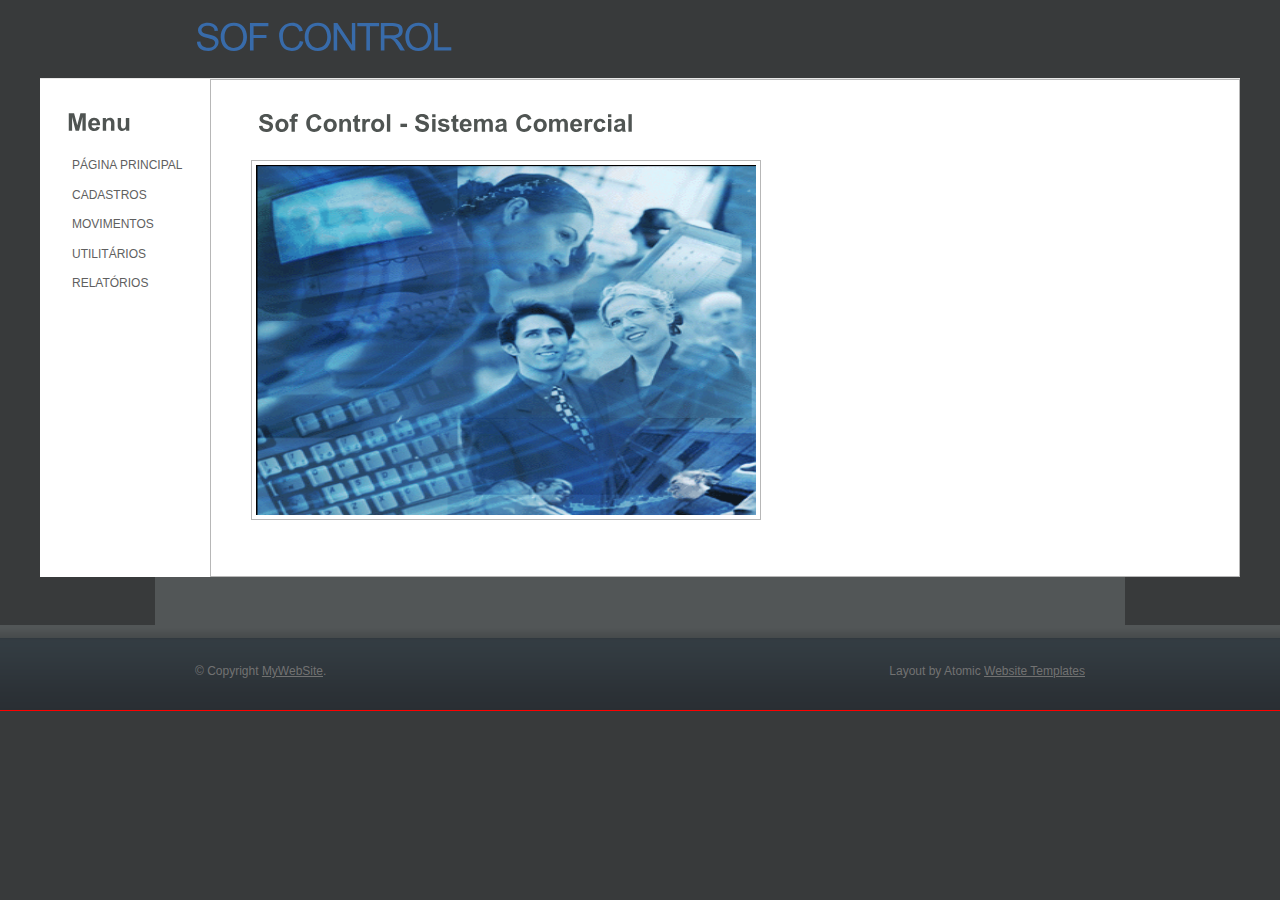
<file: BANCO/AJUDA/index.html>
<!DOCTYPE html PUBLIC "-//W3C//DTD XHTML 1.0 Transitional//EN" "http://www.w3.org/TR/xhtml1/DTD/xhtml1-transitional.dtd">
<html xmlns="http://www.w3.org/1999/xhtml">
<head>
<title>SYSTEM COMPUTER - Um Novo Conceito em Tecnologia</title>
<meta http-equiv="Content-Type" content="text/html; charset=UTF-8" />
<link href="style.css" rel="stylesheet" type="text/css" />
<script type="text/javascript" src="js/cufon-yui.js"></script>
<script type="text/javascript" src="js/arial.js"></script>
<script type="text/javascript" src="js/cuf_run.js"></script>
</head>
<body>
<div class="main">
  <div class="header">
    <div class="header_resize">
      <div class="logo">
        <h1>SOF CONTROL</h1>
      </div>
      <div class="searchform"></div>
      <div class="clr"></div>
    </div>
  </div>
  <div class="content">
    <div class="content_resize">
      <div class="mainbar">
        <div class="article">
          <h2><span></span> Sof Control - Sistema Comercial</h2>
<h2><img src="profissional-de-TI.gif" width="500" height="350" /></h2>
</p>
        </div>
        
      </div>
      <div class="sidebar">
        <div class="gadget">
          <h2 class="star"><span></span> Menu</h2>
          <div class="clr"></div>
          <ul class="sb_menu">
          <li><a href="index.html">PÁGINA PRINCIPAL</a></li>
          <li><a href="cadastros.html">CADASTROS</a></li>
          <li><a href="servicos.html">MOVIMENTOS</a></li>
          <li><a href="contact.html">UTILITÁRIOS</a></li>
          <li><a href="support.html">RELATÓRIOS</a></li>
          </ul>
        </div>
        
      </div>
      <div class="clr"></div>
    </div>
  </div>
  <div class="fbg">
    <div class="fbg_resize">
      <div class="clr"></div>
    </div>
  </div>
  <div class="footer">
    <div class="footer_resize">    
      <p class="lf">&copy; Copyright <a href="#">MyWebSite</a>.</p>
      <p class="rf">Layout by Atomic <a href="http://www.atomicwebsitetemplates.com/">Website Templates</a></p>
      <div class="clr"></div>
    </div>
  </div>
</div>
</body>
</html>
</file>
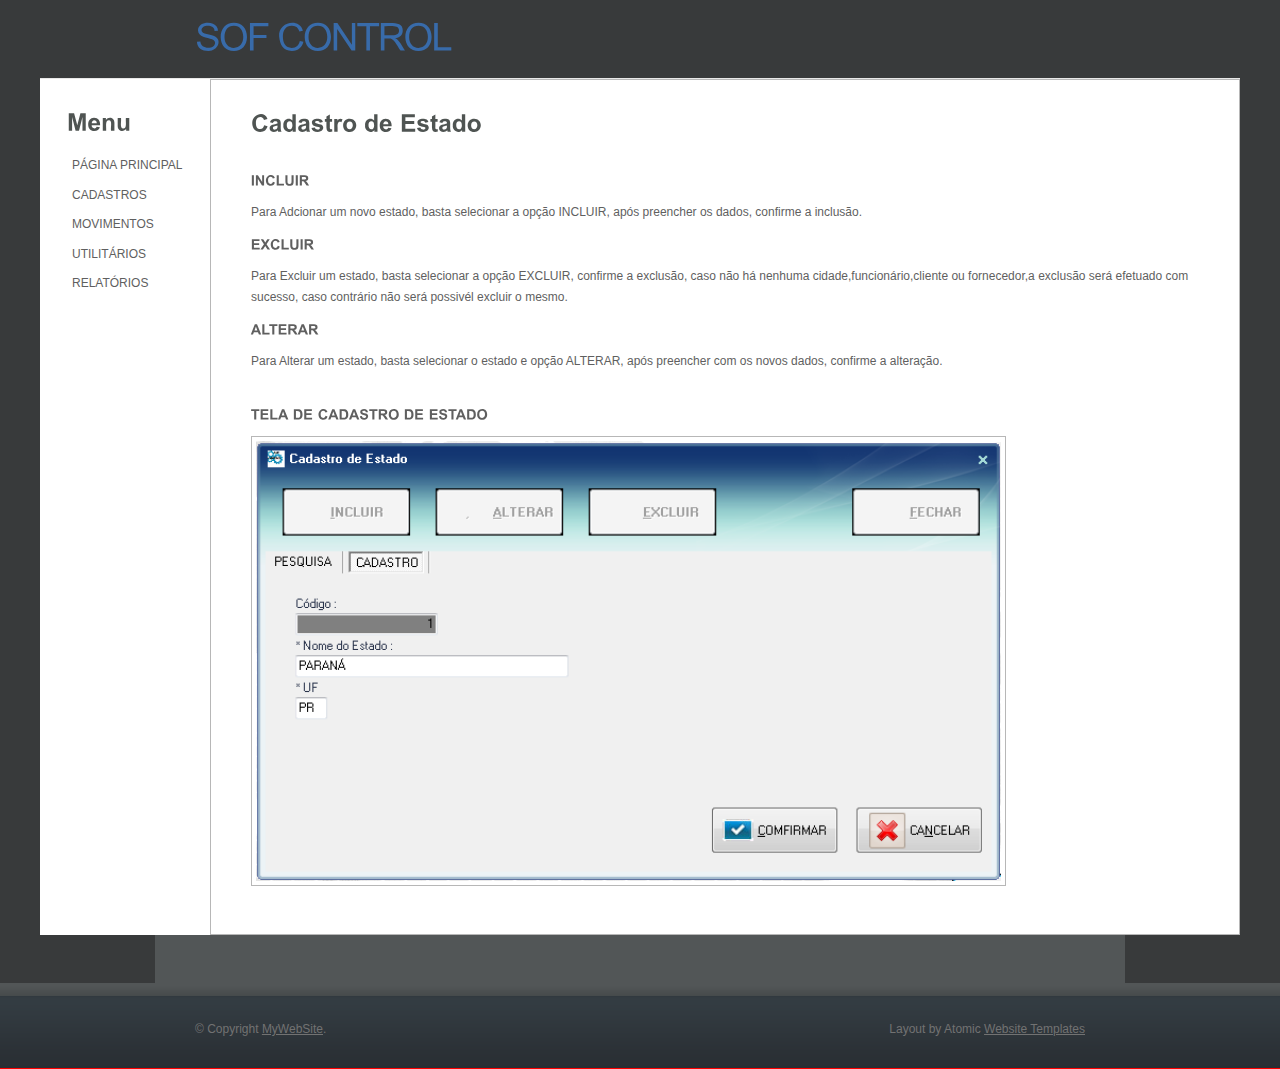
<file: BANCO/AJUDA/cadastroEstado.html>
<!DOCTYPE html PUBLIC "-//W3C//DTD XHTML 1.0 Transitional//EN" "http://www.w3.org/TR/xhtml1/DTD/xhtml1-transitional.dtd">
<html xmlns="http://www.w3.org/1999/xhtml">
<head>
<title>SOF COONTROL - Um Novo Conceito em Tecnologia</title>
<meta http-equiv="Content-Type" content="text/html; charset=UTF-8" />
<link href="style.css" rel="stylesheet" type="text/css" />
<script type="text/javascript" src="js/cufon-yui.js"></script>
<script type="text/javascript" src="js/arial.js"></script>
<script type="text/javascript" src="js/cuf_run.js"></script>
</head>
<body>
<div class="main">
  <div class="header">
    <div class="header_resize">
      <div class="logo">
        <h1>SOF CONTROL</h1>
      </div>
      <div class="searchform">
        <form id="formsearch" name="formsearch" method="post" action="#">
        </form>
      </div>
      <div class="clr"></div>
    </div>
  </div>
  <div class="content">
    <div class="content_resize">
      <div class="mainbar">
        <div class="article">
          <h2><span></span>Cadastro de Estado</h2>
         <p>
         <h3>INCLUIR</h3>Para Adcionar um novo estado, basta selecionar a opção INCLUIR, após preencher os dados, confirme a inclusão.
         
        <h3>EXCLUIR</h3>Para Excluir um estado, basta selecionar a opção EXCLUIR, confirme a exclusão, caso não há nenhuma cidade,funcionário,cliente ou fornecedor,a exclusão será efetuado com sucesso, caso contrário não será possivél excluir o mesmo.
        
        <h3>ALTERAR</h3>Para Alterar um estado, basta selecionar o estado e opção ALTERAR, após preencher com os novos dados, confirme a alteração.<br /><br />
        
        <h3>TELA DE CADASTRO DE ESTADO</h3>         
        <img src="TELA DE CADASTRO DE ESTADO.png" width="745" height="440" />
             
         </p>
        </div>
        
      </div>
      <div class="sidebar">
        <div class="gadget">
          <h2 class="star"><span></span> Menu</h2>
          <div class="clr"></div>
          <ul class="sb_menu">
          <li><a href="index.html">PÁGINA PRINCIPAL</a></li>
          <li><a href="cadastros.html">CADASTROS</a></li>
          <li><a href="servicos.html">MOVIMENTOS</a></li>
          <li><a href="contact.html">UTILITÁRIOS</a></li>
          <li><a href="support.html">RELATÓRIOS</a></li>
          </ul>
        </div>
        
      </div>
      <div class="clr"></div>
    </div>
  </div>
  <div class="fbg">
    <div class="fbg_resize">
      <div class="clr"></div>
    </div>
  </div>
  <div class="footer">
    <div class="footer_resize">    
      <p class="lf">&copy; Copyright <a href="#">MyWebSite</a>.</p>
      <p class="rf">Layout by Atomic <a href="http://www.atomicwebsitetemplates.com/">Website Templates</a></p>
      <div class="clr"></div>
    </div>
  </div>
</div>
</body>
</html>
</file>
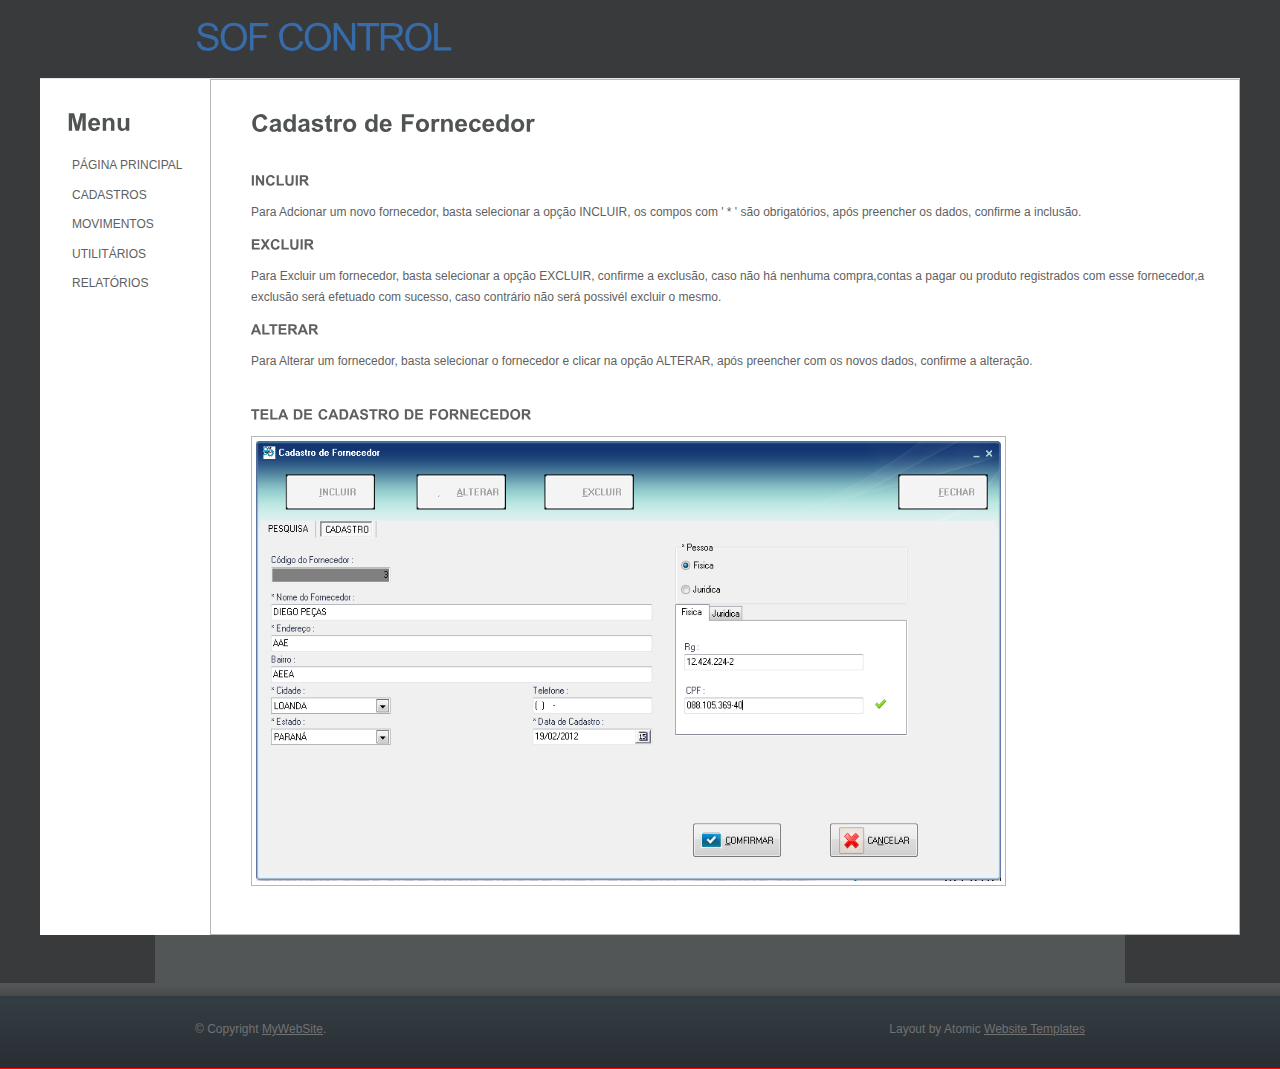
<file: BANCO/AJUDA/cadastroFornecedor.html>
<!DOCTYPE html PUBLIC "-//W3C//DTD XHTML 1.0 Transitional//EN" "http://www.w3.org/TR/xhtml1/DTD/xhtml1-transitional.dtd">
<html xmlns="http://www.w3.org/1999/xhtml">
<head>
<title>SOF COONTROL - Um Novo Conceito em Tecnologia</title>
<meta http-equiv="Content-Type" content="text/html; charset=UTF-8" />
<link href="style.css" rel="stylesheet" type="text/css" />
<script type="text/javascript" src="js/cufon-yui.js"></script>
<script type="text/javascript" src="js/arial.js"></script>
<script type="text/javascript" src="js/cuf_run.js"></script>
</head>
<body>
<div class="main">
  <div class="header">
    <div class="header_resize">
      <div class="logo">
        <h1>SOF CONTROL</h1>
      </div>
      <div class="searchform">
        <form id="formsearch" name="formsearch" method="post" action="#">
        </form>
      </div>
      <div class="clr"></div>
    </div>
  </div>
  <div class="content">
    <div class="content_resize">
      <div class="mainbar">
        <div class="article">
          <h2><span></span>Cadastro de Fornecedor</h2>
         <p>
         <h3>INCLUIR</h3>Para Adcionar um novo fornecedor, basta selecionar a opção INCLUIR, os compos com ' * ' são obrigatórios, após preencher os dados, confirme a inclusão.
         
        <h3>EXCLUIR</h3>Para Excluir um fornecedor, basta selecionar a opção EXCLUIR, confirme a exclusão, caso não há nenhuma compra,contas a pagar ou produto registrados com esse fornecedor,a exclusão será efetuado com sucesso, caso contrário não será possivél excluir o mesmo.
        
        <h3>ALTERAR</h3>Para Alterar um fornecedor, basta selecionar o fornecedor e clicar na opção ALTERAR, após preencher com os novos dados, confirme a alteração.<br /><br />
        
        <h3>TELA DE CADASTRO DE FORNECEDOR</h3>         
        <img src="TELA DE CADASTRO DE FORNECEDOR.png" width="745" height="440" />
             
         </p>
        </div>
        
      </div>
      <div class="sidebar">
        <div class="gadget">
          <h2 class="star"><span></span> Menu</h2>
          <div class="clr"></div>
          <ul class="sb_menu">
          <li><a href="index.html">PÁGINA PRINCIPAL</a></li>
          <li><a href="cadastros.html">CADASTROS</a></li>
          <li><a href="servicos.html">MOVIMENTOS</a></li>
          <li><a href="contact.html">UTILITÁRIOS</a></li>
          <li><a href="support.html">RELATÓRIOS</a></li>
          </ul>
        </div>
        
      </div>
      <div class="clr"></div>
    </div>
  </div>
  <div class="fbg">
    <div class="fbg_resize">
      <div class="clr"></div>
    </div>
  </div>
  <div class="footer">
    <div class="footer_resize">    
      <p class="lf">&copy; Copyright <a href="#">MyWebSite</a>.</p>
      <p class="rf">Layout by Atomic <a href="http://www.atomicwebsitetemplates.com/">Website Templates</a></p>
      <div class="clr"></div>
    </div>
  </div>
</div>
</body>
</html>
</file>
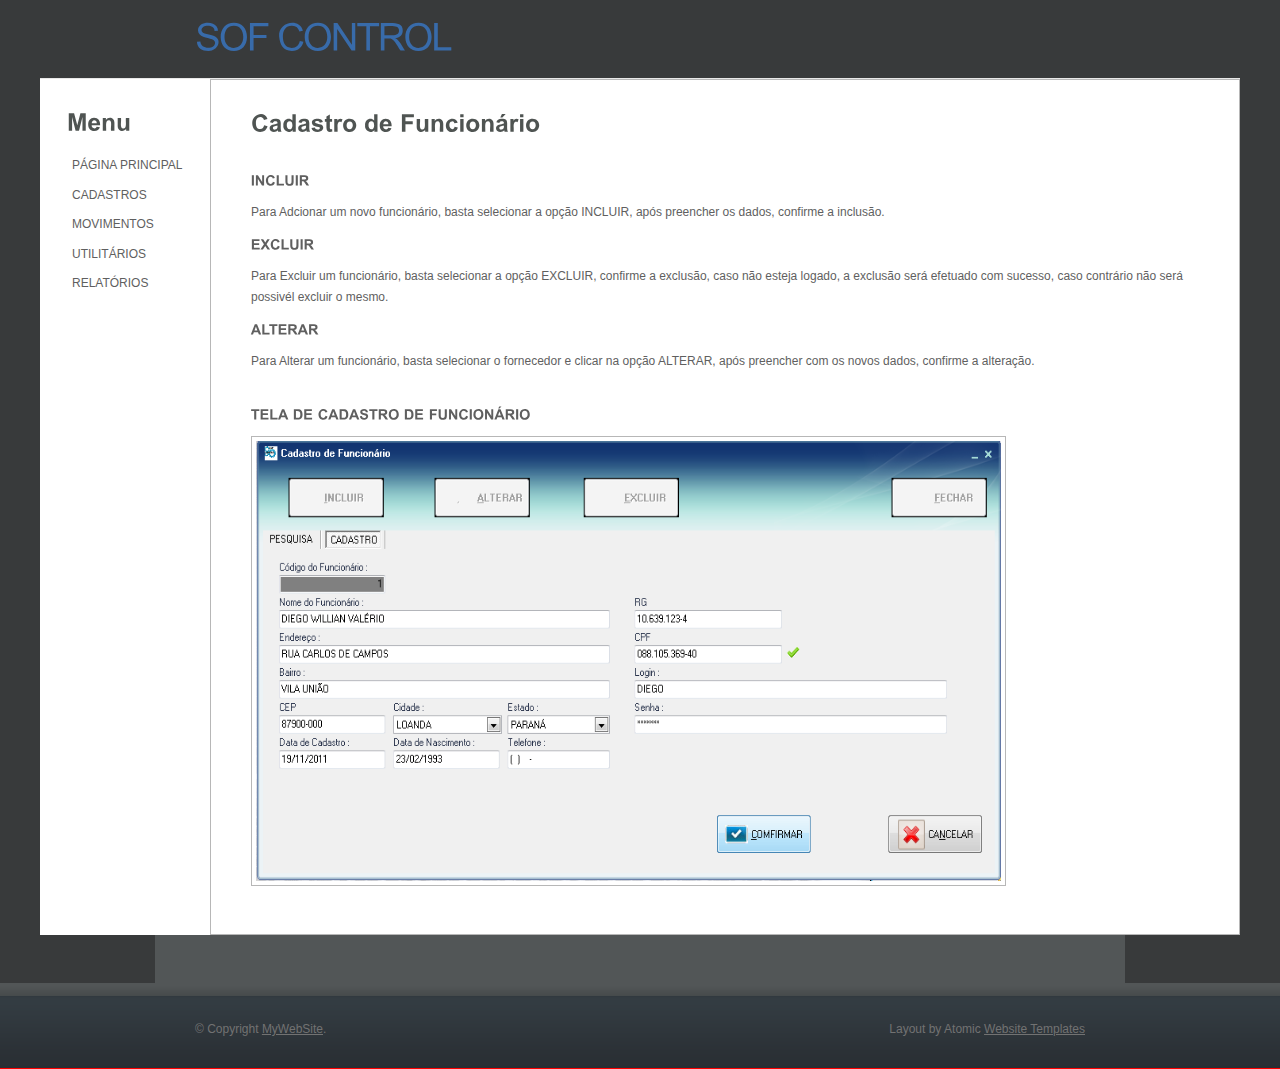
<file: BANCO/AJUDA/cadastroFuncionario.html>
<!DOCTYPE html PUBLIC "-//W3C//DTD XHTML 1.0 Transitional//EN" "http://www.w3.org/TR/xhtml1/DTD/xhtml1-transitional.dtd">
<html xmlns="http://www.w3.org/1999/xhtml">
<head>
<title>SOF COONTROL - Um Novo Conceito em Tecnologia</title>
<meta http-equiv="Content-Type" content="text/html; charset=UTF-8" />
<link href="style.css" rel="stylesheet" type="text/css" />
<script type="text/javascript" src="js/cufon-yui.js"></script>
<script type="text/javascript" src="js/arial.js"></script>
<script type="text/javascript" src="js/cuf_run.js"></script>
</head>
<body>
<div class="main">
  <div class="header">
    <div class="header_resize">
      <div class="logo">
        <h1>SOF CONTROL</h1>
      </div>
      <div class="searchform">
        <form id="formsearch" name="formsearch" method="post" action="#">
        </form>
      </div>
      <div class="clr"></div>
    </div>
  </div>
  <div class="content">
    <div class="content_resize">
      <div class="mainbar">
        <div class="article">
          <h2><span></span>Cadastro de Funcionário</h2>
         <p>
         <h3>INCLUIR</h3>Para Adcionar um novo funcionário, basta selecionar a opção INCLUIR, após preencher os dados, confirme a inclusão.
         
        <h3>EXCLUIR</h3>Para Excluir um funcionário, basta selecionar a opção EXCLUIR, confirme a exclusão, caso não esteja logado, a exclusão será efetuado com sucesso, caso contrário não será possivél excluir o mesmo.
        
        <h3>ALTERAR</h3>Para Alterar um funcionário, basta selecionar o fornecedor e clicar na opção ALTERAR, após preencher com os novos dados, confirme a alteração.<br /><br />
        
        <h3>TELA DE CADASTRO DE FUNCIONÁRIO</h3>         
        <img src="TELA DE CADASTRO DE FUNCIONÁRO.png" width="745" height="440" />
             
         </p>
        </div>
        
      </div>
      <div class="sidebar">
        <div class="gadget">
          <h2 class="star"><span></span> Menu</h2>
          <div class="clr"></div>
          <ul class="sb_menu">
          <li><a href="index.html">PÁGINA PRINCIPAL</a></li>
          <li><a href="cadastros.html">CADASTROS</a></li>
          <li><a href="servicos.html">MOVIMENTOS</a></li>
          <li><a href="contact.html">UTILITÁRIOS</a></li>
          <li><a href="support.html">RELATÓRIOS</a></li>
          </ul>
        </div>
        
      </div>
      <div class="clr"></div>
    </div>
  </div>
  <div class="fbg">
    <div class="fbg_resize">
      <div class="clr"></div>
    </div>
  </div>
  <div class="footer">
    <div class="footer_resize">    
      <p class="lf">&copy; Copyright <a href="#">MyWebSite</a>.</p>
      <p class="rf">Layout by Atomic <a href="http://www.atomicwebsitetemplates.com/">Website Templates</a></p>
      <div class="clr"></div>
    </div>
  </div>
</div>
</body>
</html>
</file>
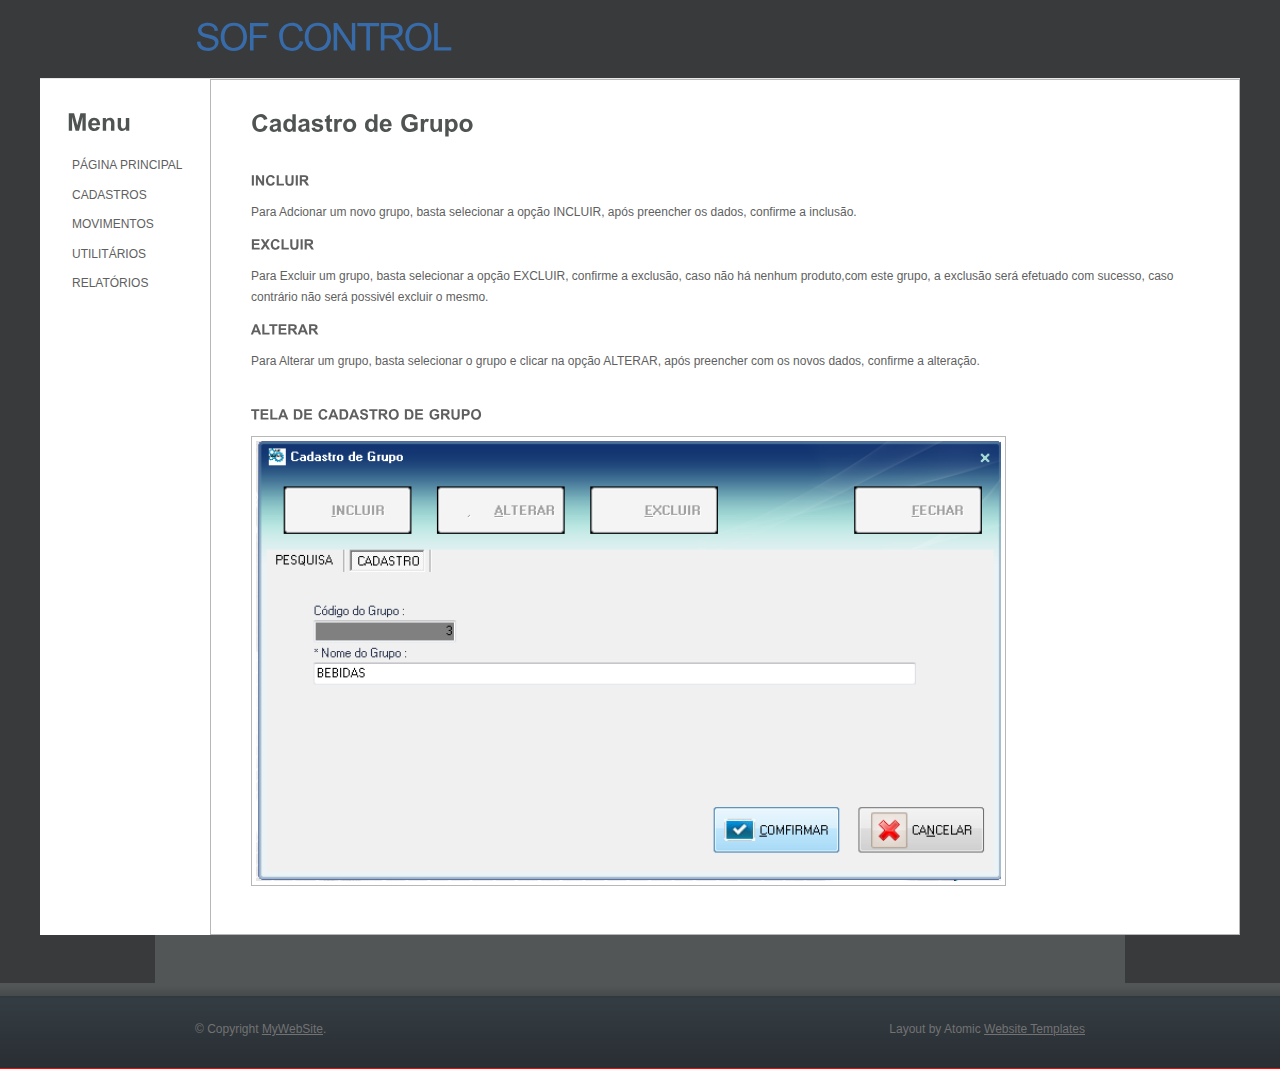
<file: BANCO/AJUDA/cadastroGrupo.html>
<!DOCTYPE html PUBLIC "-//W3C//DTD XHTML 1.0 Transitional//EN" "http://www.w3.org/TR/xhtml1/DTD/xhtml1-transitional.dtd">
<html xmlns="http://www.w3.org/1999/xhtml">
<head>
<title>SOF COONTROL - Um Novo Conceito em Tecnologia</title>
<meta http-equiv="Content-Type" content="text/html; charset=UTF-8" />
<link href="style.css" rel="stylesheet" type="text/css" />
<script type="text/javascript" src="js/cufon-yui.js"></script>
<script type="text/javascript" src="js/arial.js"></script>
<script type="text/javascript" src="js/cuf_run.js"></script>
</head>
<body>
<div class="main">
  <div class="header">
    <div class="header_resize">
      <div class="logo">
        <h1>SOF CONTROL</h1>
      </div>
      <div class="searchform">
        <form id="formsearch" name="formsearch" method="post" action="#">
        </form>
      </div>
      <div class="clr"></div>
    </div>
  </div>
  <div class="content">
    <div class="content_resize">
      <div class="mainbar">
        <div class="article">
          <h2><span></span>Cadastro de Grupo</h2>
         <p>
         <h3>INCLUIR</h3>Para Adcionar um novo grupo, basta selecionar a opção INCLUIR, após preencher os dados, confirme a inclusão.
         
        <h3>EXCLUIR</h3>Para Excluir um grupo, basta selecionar a opção EXCLUIR, confirme a exclusão, caso não há nenhum produto,com este grupo, a exclusão será efetuado com sucesso, caso contrário não será possivél excluir o mesmo.
        
        <h3>ALTERAR</h3>Para Alterar um grupo, basta selecionar o grupo e clicar na opção ALTERAR, após preencher com os novos dados, confirme a alteração.<br /><br />
        
        <h3>TELA DE CADASTRO DE GRUPO</h3>         
        <img src="TELA DE CADASTRO DE GRUPO.png" width="745" height="440" />
             
         </p>
        </div>
        
      </div>
      <div class="sidebar">
        <div class="gadget">
          <h2 class="star"><span></span> Menu</h2>
          <div class="clr"></div>
          <ul class="sb_menu">
          <li><a href="index.html">PÁGINA PRINCIPAL</a></li>
          <li><a href="cadastros.html">CADASTROS</a></li>
          <li><a href="servicos.html">MOVIMENTOS</a></li>
          <li><a href="contact.html">UTILITÁRIOS</a></li>
          <li><a href="support.html">RELATÓRIOS</a></li>
          </ul>
        </div>
        
      </div>
      <div class="clr"></div>
    </div>
  </div>
  <div class="fbg">
    <div class="fbg_resize">
      <div class="clr"></div>
    </div>
  </div>
  <div class="footer">
    <div class="footer_resize">    
      <p class="lf">&copy; Copyright <a href="#">MyWebSite</a>.</p>
      <p class="rf">Layout by Atomic <a href="http://www.atomicwebsitetemplates.com/">Website Templates</a></p>
      <div class="clr"></div>
    </div>
  </div>
</div>
</body>
</html>
</file>
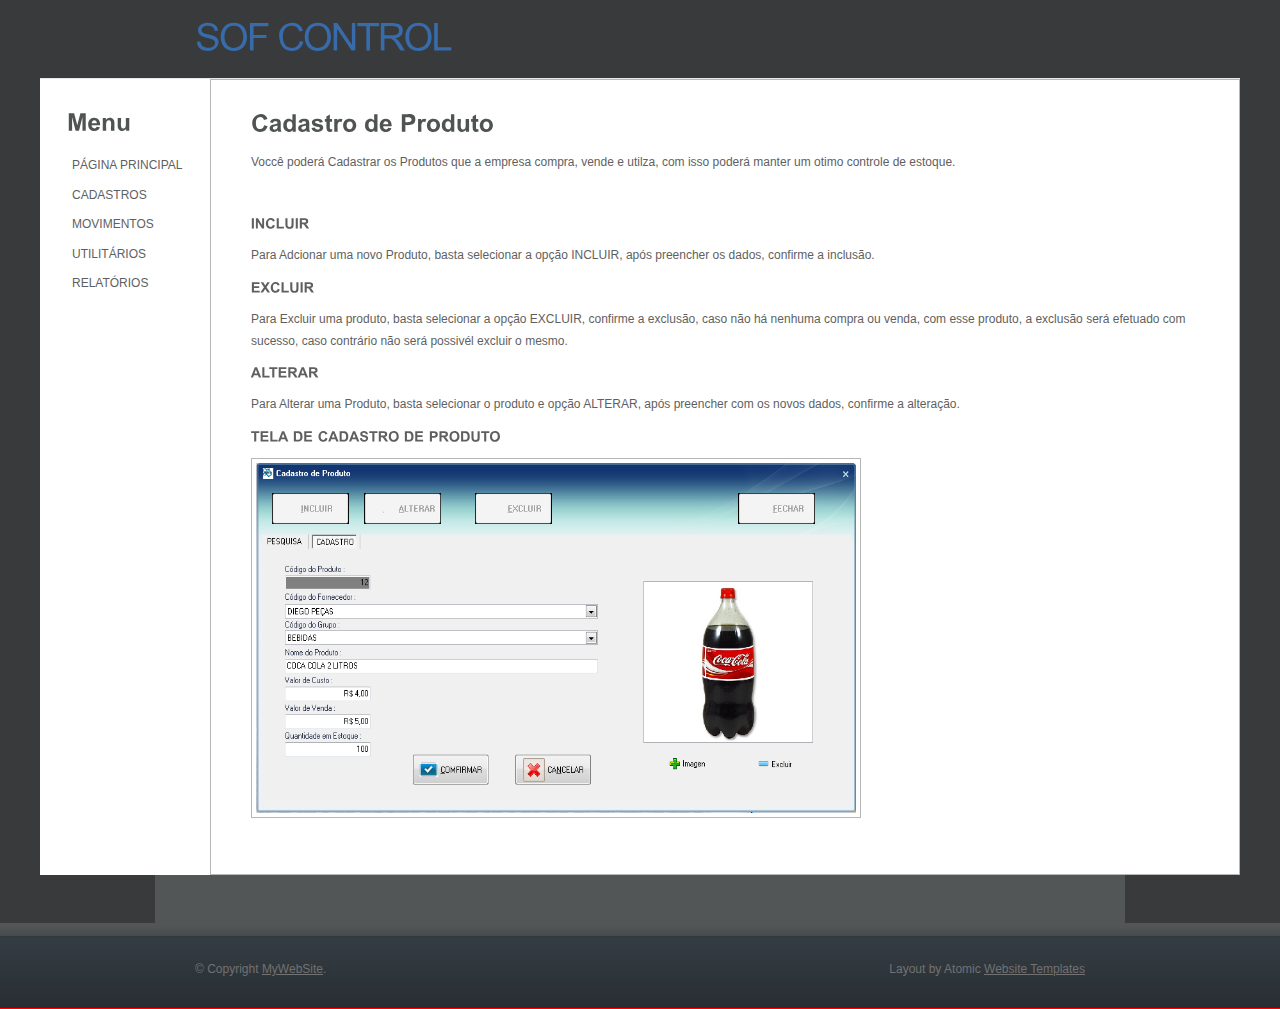
<file: BANCO/AJUDA/cadastroProduto.html>
<!DOCTYPE html PUBLIC "-//W3C//DTD XHTML 1.0 Transitional//EN" "http://www.w3.org/TR/xhtml1/DTD/xhtml1-transitional.dtd">
<html xmlns="http://www.w3.org/1999/xhtml">
<head>
<title>SYSTEM COMPUTER - Um Novo Conceito em Tecnologia</title>
<meta http-equiv="Content-Type" content="text/html; charset=UTF-8" />
<link href="style.css" rel="stylesheet" type="text/css" />
<script type="text/javascript" src="js/cufon-yui.js"></script>
<script type="text/javascript" src="js/arial.js"></script>
<script type="text/javascript" src="js/cuf_run.js"></script>
<script src="Scripts/swfobject_modified.js" type="text/javascript"></script>
</head>
<body>
<div class="main">
  <div class="header">
    <div class="header_resize">
      <div class="logo">
        <h1>SOF CONTROL</h1>
      </div>
      <div class="searchform">
        <form id="formsearch" name="formsearch" method="post" action="#">
        </form>
      </div>
      <div class="clr"></div>
    </div>
  </div>
  <div class="content">
    <div class="content_resize">
      <div class="mainbar">
        <div class="article">
          <h2><span></span>Cadastro de Produto</h2>
         <p>Voccê poderá Cadastrar os Produtos que a empresa compra, vende e utilza, com isso poderá manter um otimo controle de estoque.<br /><br />
         <h3>INCLUIR</h3>Para Adcionar uma novo Produto, basta selecionar a opção INCLUIR, após preencher os dados, confirme a inclusão.         
         
        <h3>EXCLUIR</h3>Para Excluir uma produto, basta selecionar a opção EXCLUIR, confirme a exclusão, caso não há nenhuma compra ou venda, com esse produto, a exclusão será efetuado com sucesso, caso contrário não será possivél excluir o mesmo.
        
        <h3>ALTERAR</h3>Para Alterar uma Produto, basta selecionar o produto e opção ALTERAR, após preencher com os novos dados, confirme a alteração.<br /> 
        
         <h3>TELA DE CADASTRO DE PRODUTO</h3>         
         <p><img src="TELA DE CADASTRO DE PRODUTO.png" width="600" height="350" /><br />
         </p>
         </p>
        </div>
        
      </div>
      <div class="sidebar">
        <div class="gadget">
          <h2 class="star"><span></span> Menu</h2>
          <div class="clr"></div>
          <ul class="sb_menu">
          <li><a href="index.html">PÁGINA PRINCIPAL</a></li>
          <li><a href="cadastros.html">CADASTROS</a></li>
          <li><a href="#">MOVIMENTOS</a></li>
          <li><a href="#">UTILITÁRIOS</a></li>
          <li><a href="#">RELATÓRIOS</a></li>
          </ul>
        </div>
        
      </div>
      <div class="clr"></div>
    </div>
  </div>
  <div class="fbg">
  <div class="fbg_resize">
  
  </div>
  </div>
  <div class="footer">
    <div class="footer_resize">    
      <p class="lf">&copy; Copyright <a href="#">MyWebSite</a>.</p>
      <p class="rf">Layout by Atomic <a href="http://www.atomicwebsitetemplates.com/">Website Templates</a></p>
      <div class="clr"></div>
    </div>
  </div>
</div>
<script type="text/javascript">
swfobject.registerObject("FLVPlayer");
</script>
</body>
</html>
</file>
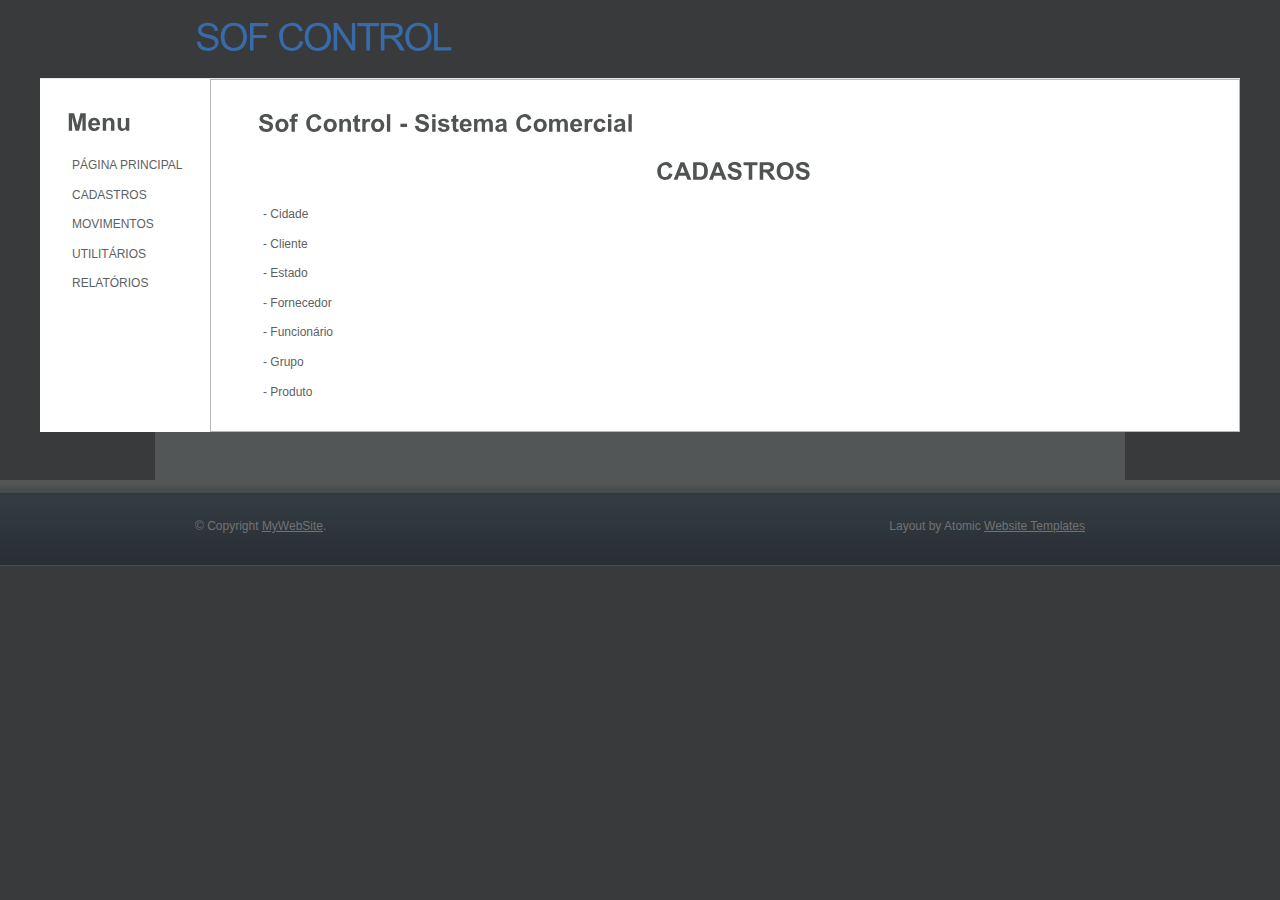
<file: BANCO/AJUDA/cadastros.html>
<!DOCTYPE html PUBLIC "-//W3C//DTD XHTML 1.0 Transitional//EN" "http://www.w3.org/TR/xhtml1/DTD/xhtml1-transitional.dtd">
<html xmlns="http://www.w3.org/1999/xhtml">
<head>
<title>SYSTEM COMPUTER - Um Novo Conceito em Tecnologia</title>
<meta http-equiv="Content-Type" content="text/html; charset=UTF-8" />
<link href="style.css" rel="stylesheet" type="text/css" />
<script type="text/javascript" src="js/cufon-yui.js"></script>
<script type="text/javascript" src="js/arial.js"></script>
<script type="text/javascript" src="js/cuf_run.js"></script>
</head>
<body>
<div class="main">
  <div class="header">
    <div class="header_resize">
      <div class="logo">
        <h1>SOF CONTROL</h1>
      </div>
      <div class="searchform">
        <form id="formsearch" name="formsearch" method="post" action="#">
        </form>
      </div>
      <div class="clr"></div>
    </div>
  </div>
  <div class="content">
    <div class="content_resize">
      <div class="mainbar">
        <div class="article">
          <h2><span></span> Sof Control - Sistema Comercial</h2>
          <h2><center>CADASTROS</center></h2>
          
          <ul class="sb_menu">
    		<li> <a href="cadastroCidade.html">- Cidade</a></li>
            <li> <a href="cadastroCliente.html">- Cliente</a></li>
            <li> <a href="cadastroEstado.html">- Estado</a></li>
            <li> <a href="cadastroFornecedor.html">- Fornecedor</a></li>
            <li> <a href="cadastroFuncionario.html">- Funcionário</a></li>
            <li> <a href="cadastroGrupo.html">- Grupo</a></li>
            <li> <a href="cadastroProduto.html">- Produto</a></li>
            </ul>
         
        </div>
        
      </div>
      <div class="sidebar">
        <div class="gadget">
          <h2 class="star"><span></span> Menu</h2>
          <div class="clr"></div>
          <ul class="sb_menu">
          <li><a href="index.html">PÁGINA PRINCIPAL</a></li>
          <li><a href="cadastros.html">CADASTROS</a></li>
          <li><a href="servicos.html">MOVIMENTOS</a></li>
          <li><a href="contact.html">UTILITÁRIOS</a></li>
          <li><a href="support.html">RELATÓRIOS</a></li>
          </ul>
        </div>
        
      </div>
      <div class="clr"></div>
    </div>
  </div>
  <div class="fbg">
    <div class="fbg_resize">
      <div class="clr"></div>
    </div>
  </div>
  <div class="footer">
    <div class="footer_resize">    
      <p class="lf">&copy; Copyright <a href="#">MyWebSite</a>.</p>
      <p class="rf">Layout by Atomic <a href="http://www.atomicwebsitetemplates.com/">Website Templates</a></p>
      <div class="clr"></div>
    </div>
  </div>
</div>
</body>
</html>
</file>
<file: BANCO/AJUDA/style.css>
@charset "utf-8";
body {
	margin:0;
	padding:0;
	width:100%;
	color:#5f5f5f;
	font:normal 12px/1.8em Arial, Helvetica, sans-serif;
}
html, .main {
	padding:0;
	margin:0;
	background-color:#383a3b;
}
.clr {
	clear:both;
	padding:0;
	margin:0;
	width:100%;
	font-size:36px;
	line-height:0;
}
.logo {
	padding:4px 0 4px 40px;
	float:left;
	width:auto;
}
h1 {
	margin:0;
	padding:16px 0;
	color:#386baa;
	font:normal 38px/1.2em Arial, Helvetica, sans-serif;
	letter-spacing:-2px;
}
h1 a, h1 a:hover {
	color:#386baa;
	text-decoration:none;
}
h1 span {
	color:#fff;
	font-weight:bold;
}
h1 small {
	padding:0;
	font:normal 16px/1.2em Arial, Helvetica, sans-serif;
	letter-spacing:normal;
	color:#fff;
}
h2 {
	font:bold 24px Arial, Helvetica, sans-serif;
	padding:8px 0;
	margin:8px 0;
	color:#4f5452;
}
p {
	margin:8px 0;
	padding:0 0 8px 0;
	font:normal 12px/1.8em Arial, Helvetica, sans-serif;
}
a {
	color:#2b5e9d;
	text-decoration:underline;
}
.header, .content, .menu_nav, .fbg, .footer, form, ol, ol li, ul, .content .mainbar, .content .sidebar {
	margin:0;
	padding:0;
}
.fbg_resize {
	margin:0 auto;
	padding:0 40px;
	width:890px;
}
.header_resize {
	margin:0 auto;
	padding:0;
	width:970px;
}
.hbg {
	background:url(images/hbg_bg.gif) repeat-x top;
	height:256px;
}
.hbg_resize {
	margin:0 auto;
	padding:187px 0 0;
	width:970px;
	background:url(images/image.jpg) no-repeat top;
	height:256px;
}
.menu_nav {
	margin:0;
	padding:20px 28px;
	background:url(images/menu.gif) repeat-x top;
	height:69px;
}
.menu_nav ul {
	list-style:none;
}
.menu_nav ul li {
	margin:0;
	padding:0 16px 0 0;
	float:left;
}
.menu_nav ul li a {
	display:block;
	margin:0;
	padding:4px 16px;
	color:#4b4b4b;
	text-decoration:none;
	font-size:14px;
}
.menu_nav ul li a {
	border-radius:8px;
	-moz-border-radius:8px;
	-webkit-border-radius:8px;
}
.menu_nav ul li.active a, .menu_nav ul li a:hover {
	background:#f00 url(images/menu_a.gif) repeat-x center;
	color:#fff;
}
.searchform {
}
#formsearch {
	margin:0;
	padding:20px 16px 48px 0;
}
#formsearch span {
	display:block;
	margin:6px 0;
	padding:0 8px 0 11px !important;
	padding:0 4px 0 6px;
	float:right;
	width:183px;
	background:#fff url(images/search.gif) no-repeat top left;
}
#formsearch input.editbox_search {
	margin:0;
	padding:5px 0;
	float:left;
	width:180px;
	height:20px;
	border:none;
	background:none;
	font:normal 13px/20px Arial, Helvetica, sans-serif;
	color:#a8acb2;
}
#formsearch input.button_search {
	margin:6px 0 0 0;
	padding:0;
	border:none;
	float:right;
}
.content_resize {
	margin:0 auto;
	padding:0;
	width:1200px;
	background-color:#fff;
	border-top:1px solid #e8e8e8;
}
.content .mainbar {
	margin:0;
	padding:0;
	float:right;
	width:1030px;
	
}
.content .mainbar img {
	padding:4px;
	border:1px solid #b7b7b7;
}
.content .mainbar img.fl {
	margin:4px 16px 4px 0;
	float:left;
}
.content .mainbar .article {
	margin:0;
	padding:16px 24px 24px 40px;
	border:1px solid #b7b7b7;
}
.content .sidebar {
	padding:0;
	float:left;
	width:150px;
}
.content .sidebar .gadget {
	margin:0;
	padding:16px 16px 24px 20px;
}
ul.sb_menu, ul.ex_menu {
	margin:0;
	padding:0;
	list-style:none;
	color:#959595;
}
ul.sb_menu li, ul.ex_menu li {
	margin:0;
}
ul.sb_menu li {
	padding:4px 0 4px 12px;
	width:220px;
}
ul.ex_menu li {
	padding:4px 0 8px 12px;
}
ul.sb_menu li a, ul.ex_menu li a {
	color:#5f5f5f;
	text-decoration:none;
	margin-left:-12px;
	padding-left:12px;
}
ul.sb_menu li a:hover, ul.ex_menu li a:hover {
	color:#2b5e9d;
	font-weight:bold;
}
ul.sb_menu li a:hover {
	text-decoration:underline;
}
ul.ex_menu li a:hover {
	text-decoration:none;
}
.content .mainbar .comment {
	margin:0;
	padding:16px 0 0 0;
}
.content .mainbar .comment img.userpic {
	border:1px solid #dedede;
	margin:10px 16px 0 0;
	padding:0;
	float:left;
}
.fbg_resize {
	padding:24px 40px;
	color:#fff;
	background-color:#525657;
}
.fbg h2, .fbg a {
	color:#fff;
}
.fbg img {
	padding:4px;
	border:1px solid #cfd2d4;
	background-color:#fff;
}
.fbg .col {
	margin:0;
	float:left;
}
.fbg .c1 {
	padding:0 16px 0 0;
	width:256px;
}
.fbg .c2 {
	padding:0 16px;
	width:290px;
}
.fbg .c3 {
	padding:0 0 0 16px;
	width:280px;
}
.fbg .c1 img {
	margin:8px 16px 8px 0;
}
.fbg .c3 img {
	margin:8px 16px 4px 0;
	float:left;
}
.footer {
	background:#f00 url(images/footer_bg.gif) repeat-x top;
	color:#727272;
}
.footer a {
	color:#727272;
}
.footer a:hover {
	text-decoration:none;
}
.footer_resize {
	margin:0 auto;
	padding:32px 40px 24px;
	width:890px;
}
.footer .lf {
	margin:0;
	padding:4px 0;
	float:left;
}
.footer .rf {
	margin:0;
	padding:4px 0;
	float:right;
}
ol {
	list-style:none;
}
ol li {
	display:block;
	clear:both;
}
ol li label {
	display:block;
	margin:0;
	padding:16px 0 0 0;
}
ol li input.text {
	width:480px;
	border:1px solid #c0c0c0;
	margin:2px 0;
	padding:5px 2px;
	height:16px;
	background:#fff;
}
ol li textarea {
	width:480px;
	border:1px solid #c0c0c0;
	margin:2px 0;
	padding:2px;
	background:#fff;
}
ol li .send {
	margin:16px 0 0 0;
}
</file>
